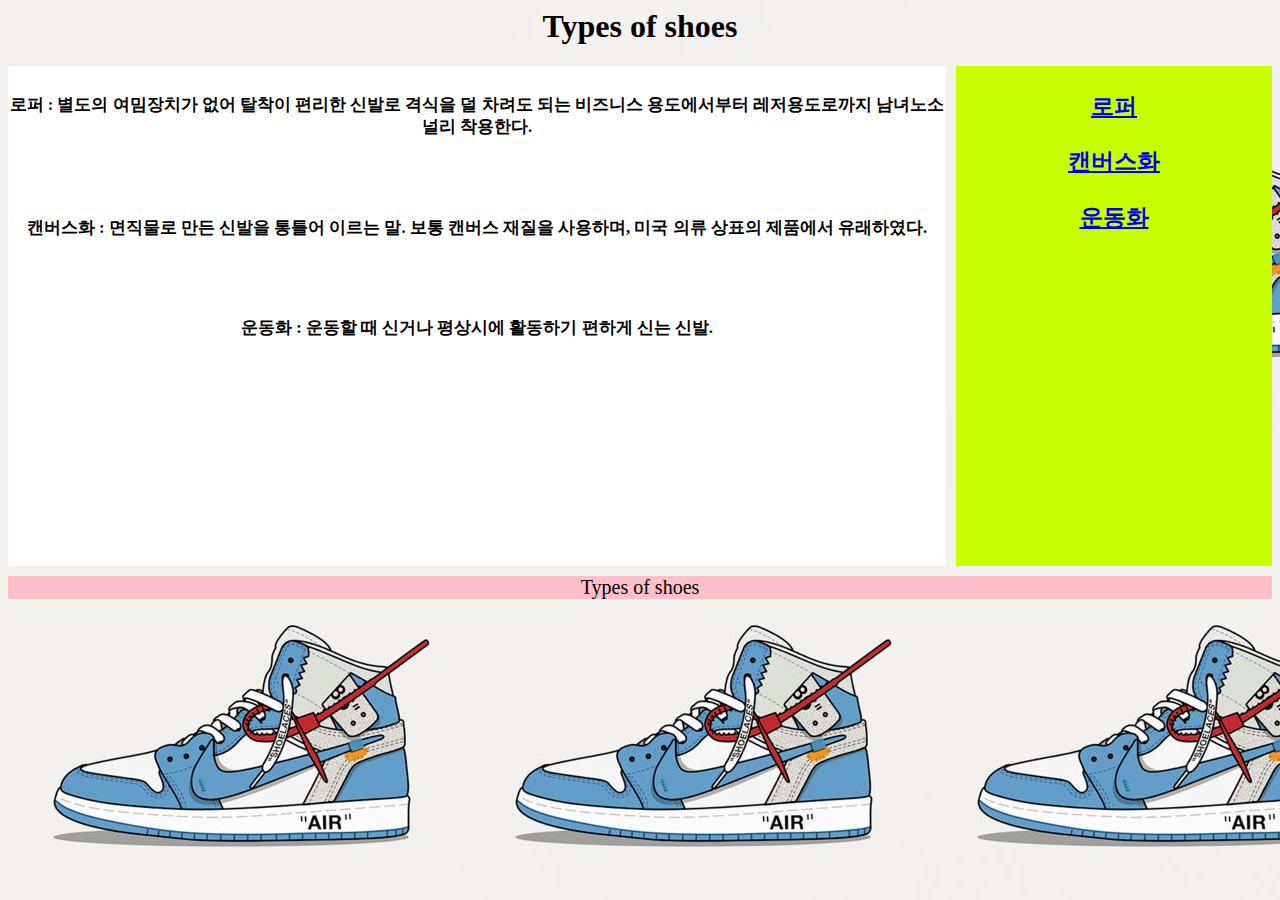
<file: index.html>
<html>

<head>
  <meta charset="UTF-8">
  
  <title>신발의 종류</title>
  <link rel="stylesheet" type="text/css" href="./style.css">
</head>

<body background="신발사진.jpg">
  <h1>Types of shoes</h1>

  <div id="main">
    <div id="mainbar"> <h5> 로퍼 :  별도의 여밈장치가 없어 탈착이 편리한 신발로 격식을 덜 차려도 되는 비즈니스 용도에서부터 레저용도로까지 남녀노소 널리 착용한다.</h5><br> 
                              <h5> 캔버스화 : 면직물로 만든 신발을 통틀어 이르는 말. 보통 캔버스 재질을 사용하며, 미국 의류 상표의 제품에서 유래하였다.</h5><br>
                              <h5> 운동화 : 운동할 때 신거나 평상시에 활동하기 편하게 신는 신발.</h5>
    </div>
    
    <div id="sidebar"> <a href=로퍼.htm><h3>로퍼</h3></a> <a href=캔버스화.htm><h3>캔버스화</h3></a> <a href=운동화.htm><h3>운동화</h3></a> </div>
  </div>

  <div id="underbar">Types of shoes</div>



</body>

</html>
</file>
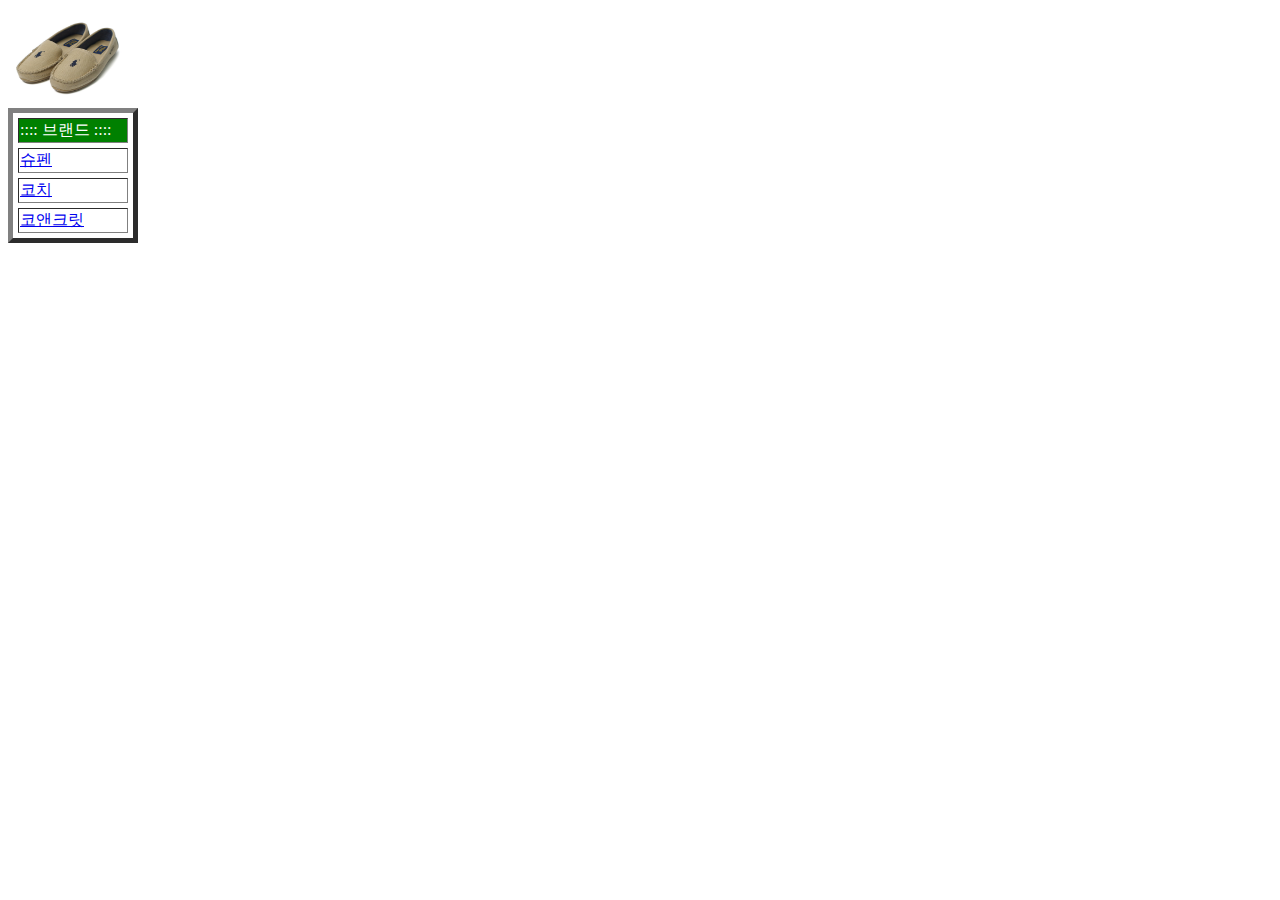
<file: 로퍼.htm>
<html>
<head>
            <title>로퍼</title>
</head>
<body>

<img src="로퍼사진.jfif" width=120 height=100>

<table width=130 border=5 bordercolorlight=skyblue
bordercolordark=navy cellspacing=5>

<tr bgcolor=green>
<td><font color=white> :::: 브랜드 ::::  </font></td>
</tr>
<tr bgcolor=white>
<td><u><a href = "https://shoopen.elandmall.co.kr/" target = "_blank"> 슈펜 </a></u></td>
</tr>
<tr bgcolor=white>
<td><u><a href = "https://korea.coach.com/" target = "_blank"> 코치 </a></u></td>
</tr>
<tr bgcolor=white>
<td><u><a href = "https://co-n-creat.co.kr/" target = "_blank"> 코앤크릿 </a></u></td>
</tr>
</table>

</body>
</html>
</file>
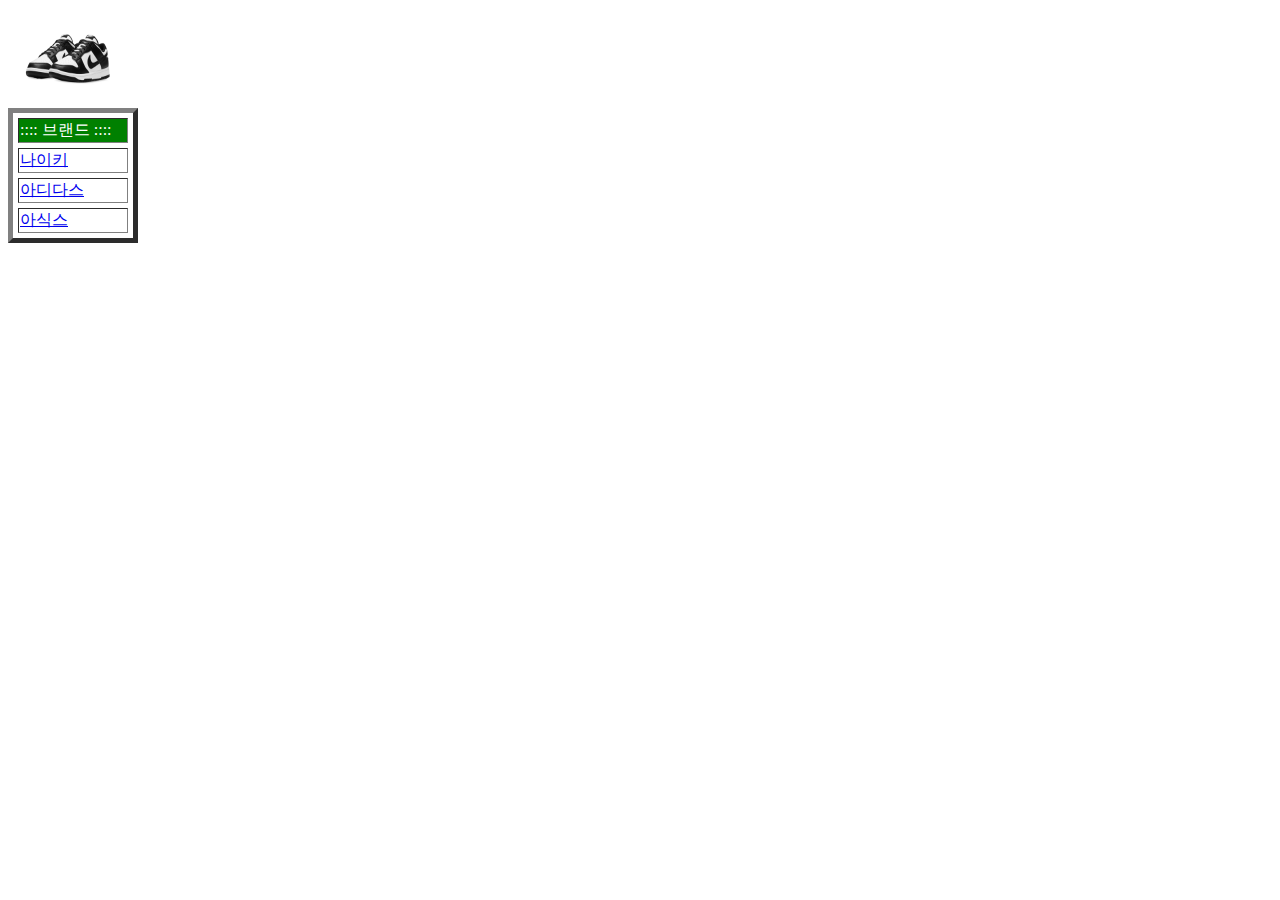
<file: 운동화.htm>
<html>
<head>
            <title>운동화</title>
</head>
<body>

<img src="운동화사진.jpg" width=120 height=100>

<table width=130 border=5 bordercolorlight=skyblue
bordercolordark=navy cellspacing=5>

<tr bgcolor=green>
<td><font color=white> :::: 브랜드 ::::  </font></td>
</tr>
<tr bgcolor=white>
<td><u><a href = "https://www.nike.com/kr" target = "_blank"> 나이키 </a></u></td>
</tr>
<tr bgcolor=white>
<td><u><a href = "https://www.adidas.co.kr/" target = "_blank"> 아디다스 </a></u></td>
</tr>
<tr bgcolor=white>
<td><u><a href = "https://www.asics.co.kr/" target = "_blank"> 아식스 </a></u></td>
</tr>
</table>

</body>
</html>
</file>
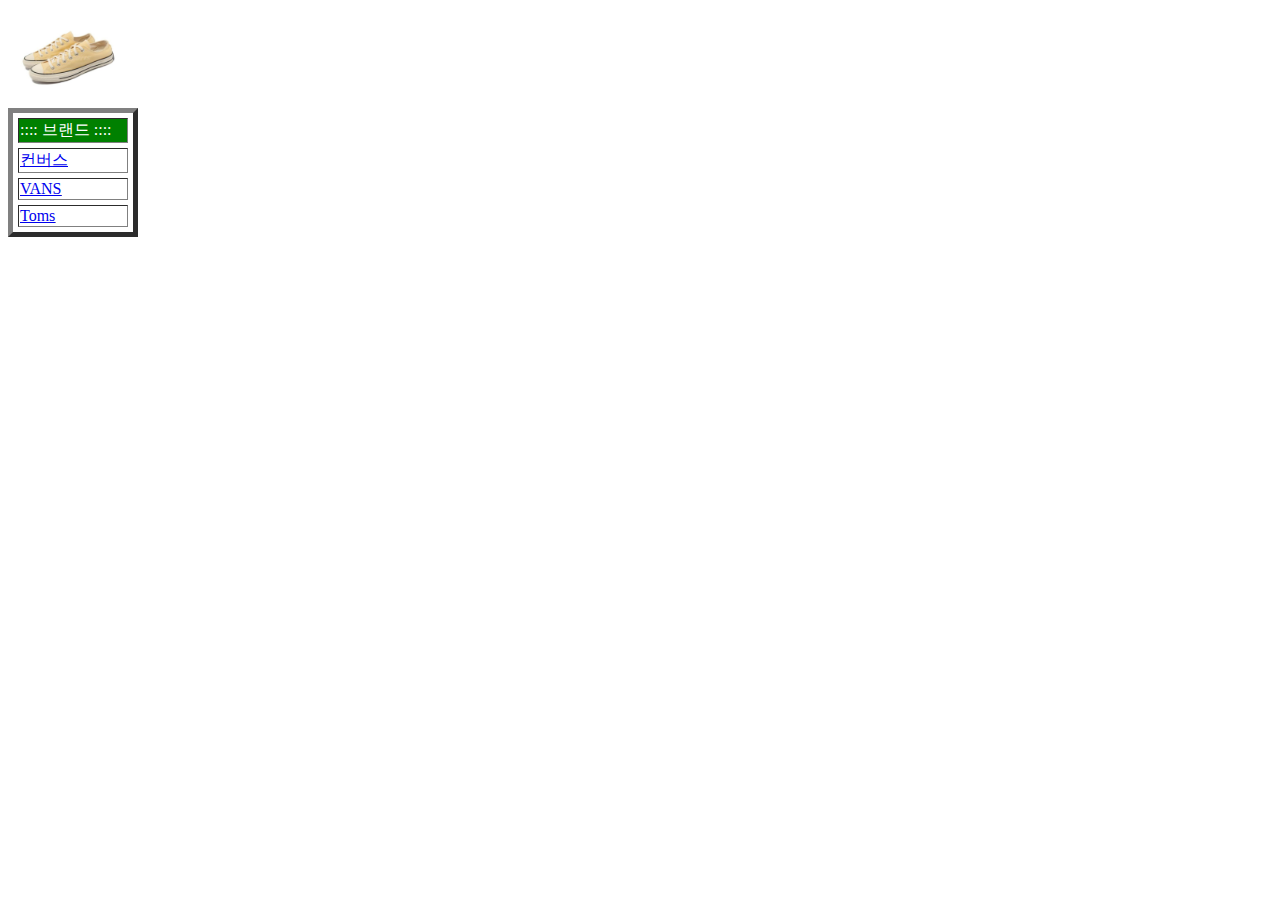
<file: 캔버스화.htm>
<html>
<head>
            <title>캔버스화</title>
</head>
<body>

<img src="캔버스화사진.jfif" width=120 height=100>

<table width=130 border=5 bordercolorlight=skyblue
bordercolordark=navy cellspacing=5>

<tr bgcolor=green>
<td><font color=white> :::: 브랜드 ::::  </font></td>
</tr>
<tr bgcolor=white>
<td><u><a href = "https://converse.co.kr/" target = "_blank"> 컨버스 </a></u></td>
</tr>
<tr bgcolor=white>
<td><u><a href = "http://www.vans.co.kr/" target = "_blank"> VANS </a></u></td>
</tr>
<tr bgcolor=white>
<td><u><a href = "https://www.toms.com/" target = "_blank"> Toms </a></u></td>
</tr>
</table>

</body>
</html>
</file>
<file: style.css>
h1 {
    text-align:center;
}

div {
    font-size: 20px;
    text-align: center;
}


#main {
    display: grid;
    grid-template-columns: 3fr 1fr;    
}

#main #mainbar {
    min-height: 500px;
    background-color:white;
    margin-right: 10px;
}

#main #sidebar {
    min-height: 500px;
    background-color: #c8ff00;
}

#underbar {
    margin-top: 10px;
    background-color: pink;
}


@media (max-width:600px){ /*가로 너비가 600px 이하일 때 아래 스타일 적용*/
    #main {
        display: block;    
    }

    #main #contents {  
        margin-bottom: 10px;
        margin-right: 0px;
    }
    #main #sidebar {
        min-height: 0;
    }

}
</file>
